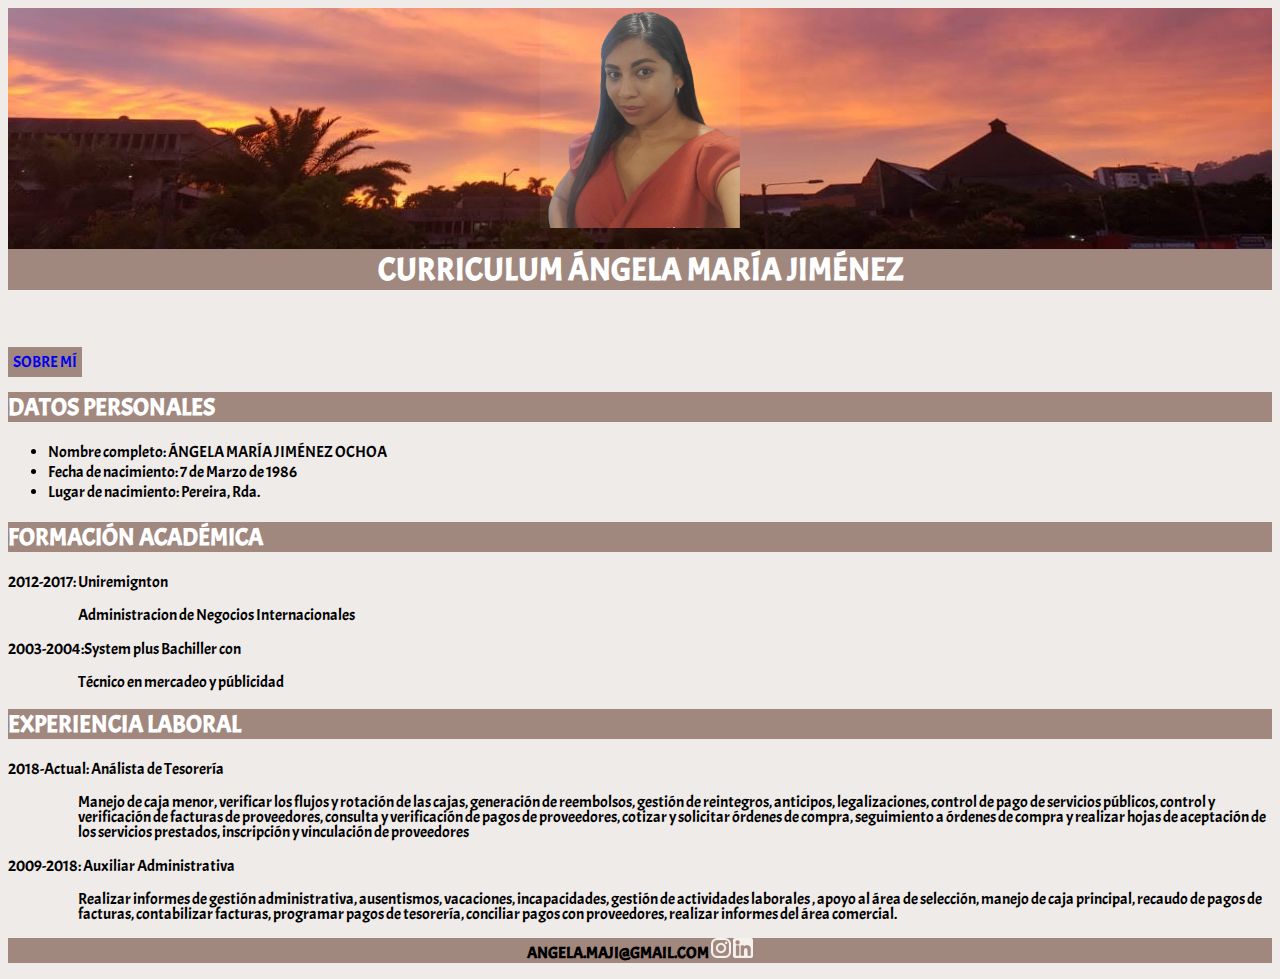
<file: Index.html>
<!DOCTYPE html>
<!DOCTYPE html>
<html lang="en">
<head>
    <meta charset="UTF-8">
    <meta http-equiv="X-UA-Compatible" content="IE=edge">
    <meta name="viewport" content="width=device-width, initial-scale=1.0">
    <link rel="stylesheet" href="CSS/Style.css">
    <title>CURRICULUM</title>
</head>
<body>
    <header><img src="img/angelajo.png" alt="foto perfil" class="logo">
        <h1>CURRICULUM ÁNGELA MARÍA JIMÉNEZ</h1>
    </header>
    <main>
        <br>
        <br>
        <a href="Sobremi.html" class="enlace">SOBRE MÍ</a>
        <h2>DATOS PERSONALES</h2>
        <ul>
            <li><span class="datos">Nombre completo:</span> ÁNGELA MARÍA JIMÉNEZ OCHOA
            </li>
            <li><span class="datos">Fecha de nacimiento:</span>  7 de Marzo de 1986
            </li>
            <li><span class="datos">Lugar de nacimiento:</span>  Pereira, Rda.
            </li>
        </ul>
        <h2>FORMACIÓN ACADÉMICA
        </h2>
        <p><span class="fecha">2012-2017:</span> Uniremignton
        </p>
            <p class="experiencia"> Administracion de Negocios Internacionales
            </p>
        <p><span class="fecha">2003-2004:</span>System plus
            Bachiller con</p>
            <p class="experiencia"> Técnico en mercadeo y públicidad</p>
                <h2>EXPERIENCIA LABORAL
                </h2>
                <p><span class="fecha">2018-Actual:</span> Análista de Tesorería
                </p>
                <p class="experiencia">Manejo de caja menor, verificar los flujos y rotación de las cajas, generación de reembolsos, gestión de reintegros, anticipos, legalizaciones, control de pago de servicios públicos, control y verificación de facturas de proveedores, consulta y verificación de pagos de proveedores, cotizar y solicitar órdenes de compra, seguimiento a órdenes de compra y realizar hojas de aceptación de los servicios prestados, inscripción y vinculación de proveedores 
                    </p>
                <p><span class="fecha">2009-2018:</span> Auxiliar Administrativa
                </p>
                <p class="experiencia">Realizar informes de gestión administrativa, ausentismos, vacaciones, incapacidades, gestión de actividades laborales , apoyo al área de selección, manejo de caja principal, recaudo de pagos de facturas, contabilizar facturas, programar pagos de tesorería, conciliar pagos con proveedores, realizar informes del área comercial. 
                </p>
                
    </main>

    <footer>
        <p>angela.maji@gmail.com
         <img src="img/ico_instagram.png" alt="logo instagram">
         <img src="img/ico_linkedin.png" alt="logo linkedin"></p>
        
    </footer>
</body>
</html>
</file>
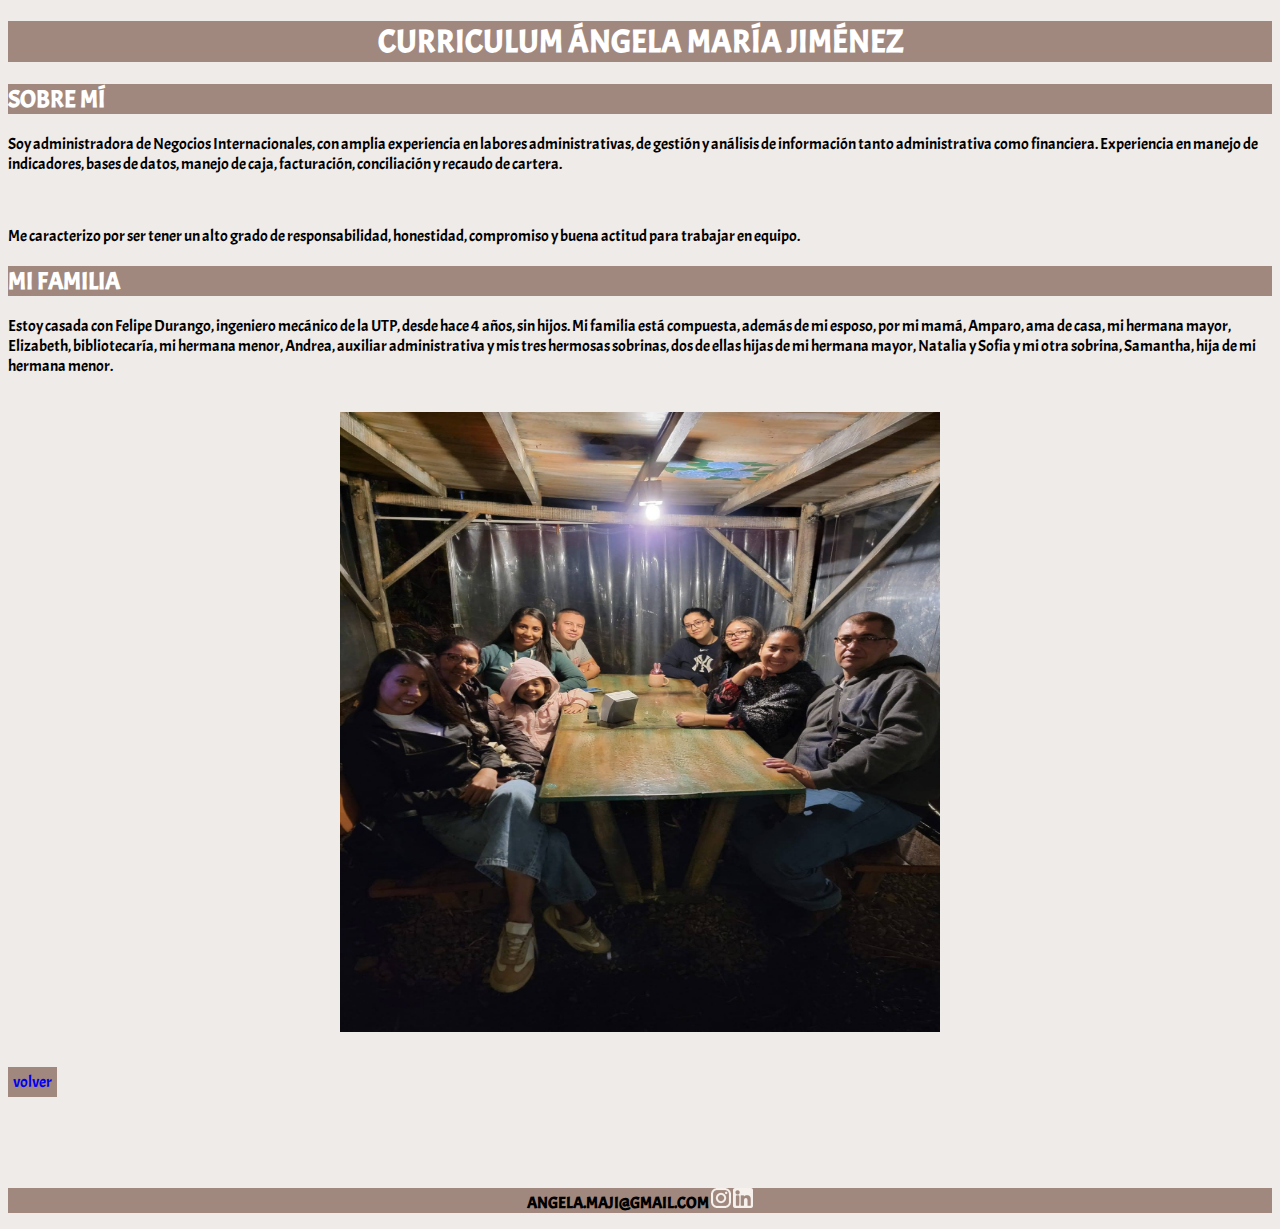
<file: Sobremi.html>
<!DOCTYPE html>
<html lang="en">
<head>
    <meta charset="UTF-8">
    <meta http-equiv="X-UA-Compatible" content="IE=edge">
    <meta name="viewport" content="width=device-width, initial-scale=1.0">
    <link rel="stylesheet" href="CSS/Style.css">
    <title>Sobremi</title>
</head>
<body>
    <header>
        <h1>CURRICULUM ÁNGELA MARÍA JIMÉNEZ</h1>
    </header>
    <main>
        <section>
        <h2>SOBRE MÍ</h2>
        <p>Soy administradora de Negocios Internacionales, con amplia experiencia en labores administrativas, de gestión y análisis de información  tanto administrativa como financiera. Experiencia en manejo de indicadores, bases de datos, manejo de caja, facturación, conciliación y recaudo de cartera.</p><br>
        <p>
        Me caracterizo por ser tener un alto grado de responsabilidad, honestidad, compromiso y buena actitud para trabajar en equipo.
            </p>

        </section>
        <section>

            <h2>MI FAMILIA</h2>
            <p>Estoy casada con Felipe Durango, ingeniero mecánico de la UTP, desde hace 4 años, sin hijos. Mi familia está compuesta, además de mi esposo, por mi mamá, Amparo,  ama de casa, mi hermana mayor, Elizabeth, bibliotecaría, mi hermana menor, Andrea,  auxiliar administrativa y mis tres hermosas sobrinas, dos de ellas hijas de mi hermana mayor, Natalia y Sofia y mi otra sobrina, Samantha, hija de mi hermana menor.</p><br>
          <img src="img/familia.jpg" alt="foto familia" class="familia">

          <br>
          <br>
        </section>


          <a href="Index.html" class="enlace">volver</a>
            
            <br>
            <br>
            <br>
            <br>
            <br>
          
        
    </main>
    
    <footer>
        <p>angela.maji@gmail.com
         <img src="img/ico_instagram.png" alt="logo instagram">
         <img src="img/ico_linkedin.png" alt="logo linkedin"></p>
        
    </footer>
</body>
</html>
</file>
<file: CSS/Style.css>
@import url('https://fonts.googleapis.com/css2?family=Acme&family=Roboto:wght@300&display=swap');
*{
    font-family: 'Acme', sans-serif;
}
body{
    background-color: #EFEBE9;
}

.enlace{
 background-color: #A1887F;
 text-decoration: none;
 text-align: center;
 padding: 5px;
}

header{
    background-image: url("../img/fondo1.jpg");
    background-size: cover;
    background-repeat: round;
    }

.logo{    
    width: 200px;
    height: 220px;
    display: block;
    margin: 0 auto;
    padding: 0px ;
    }

h1{
    background-color: #A1887F;
    text-align: center;
    text-transform: uppercase;
    font-weight: 700;
    color: #FFFFFF;
}

h2{
    background-color: #A1887F;
    text-transform: uppercase;
    font-weight: 700;
    color: #FFFFFF;
}

.experiencia {
    margin-left: 70px;
    font-weight: normal;
    line-height: 15px;
}

.familia{    
    width: 600px;
    height: 620px;
    display: block;
    margin: 0 auto;
    padding: 0px ;
    }

footer{
    background-color: #A1887F;
    text-transform: uppercase;
    font-weight: 700;
    color: #000000;  
    text-align: center;

}
</file>
